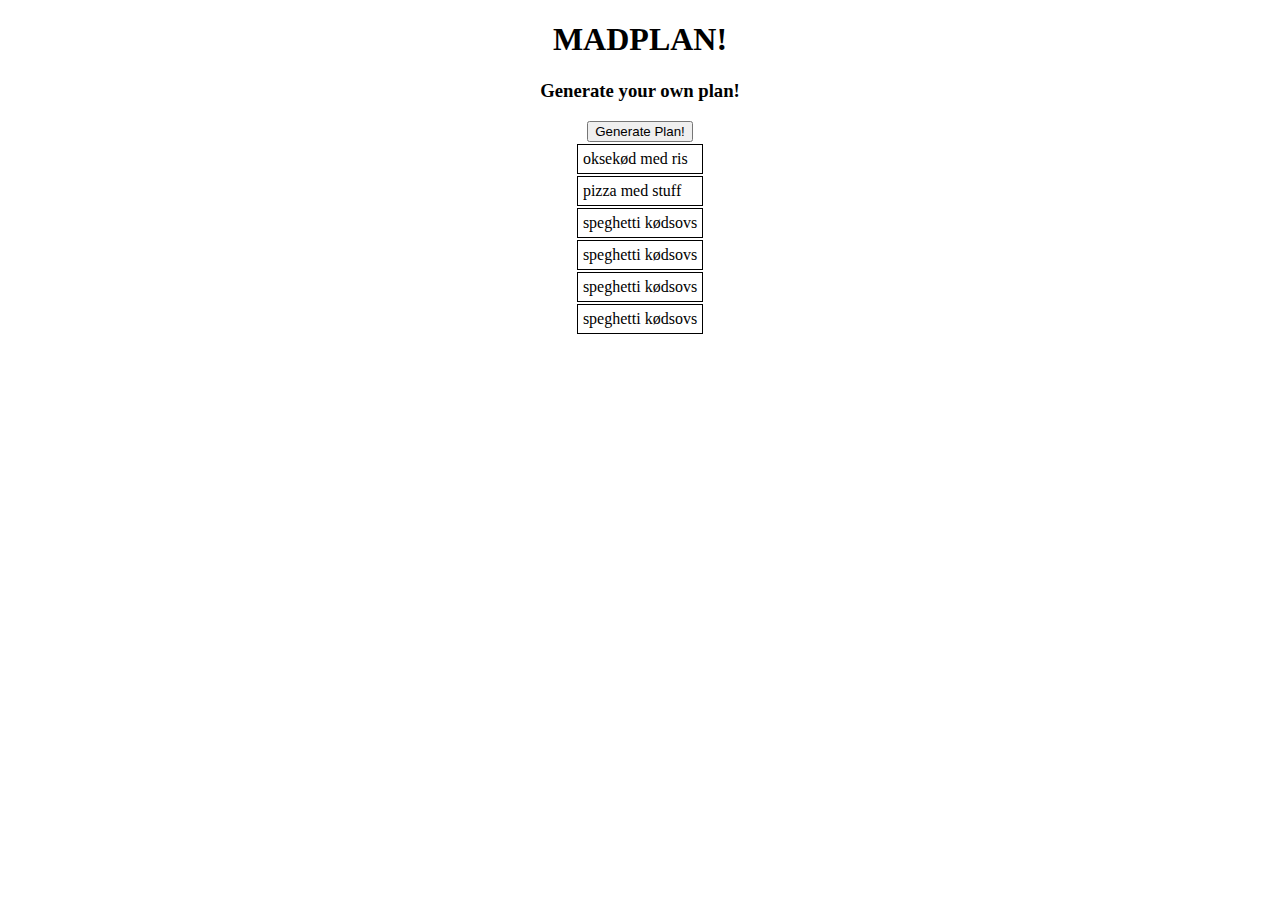
<file: madPlanGen/index.html>
<!DOCTYPE html>
<html lang="en">
<head>
    <meta charset="UTF-8">
    <meta http-equiv="X-UA-Compatible" content="IE=edge">
    <meta name="viewport" content="width=device-width, initial-scale=1.0">
    <script src="index.js" defer></script>
    <link rel="stylesheet" href="/style.css">
    <!--<script src="planGenerator.js" defer></script>-->
    <title>Tr4shL0rd</title>
</head>
<body>

    <center>
        <h1>MADPLAN!</h1>
        <h3>Generate your own plan!</h3>
        <button type="button" onclick="generatePlan()">Generate Plan!</button>
        <table id="foodPlacement"></table>
        <table id="dayPlacement"></table>
        
    </center>
</body>
</html>
</file>
<file: style.css>
#foodCell {
    border: solid 1px #000000;
    padding: 5px;
}
</file>
